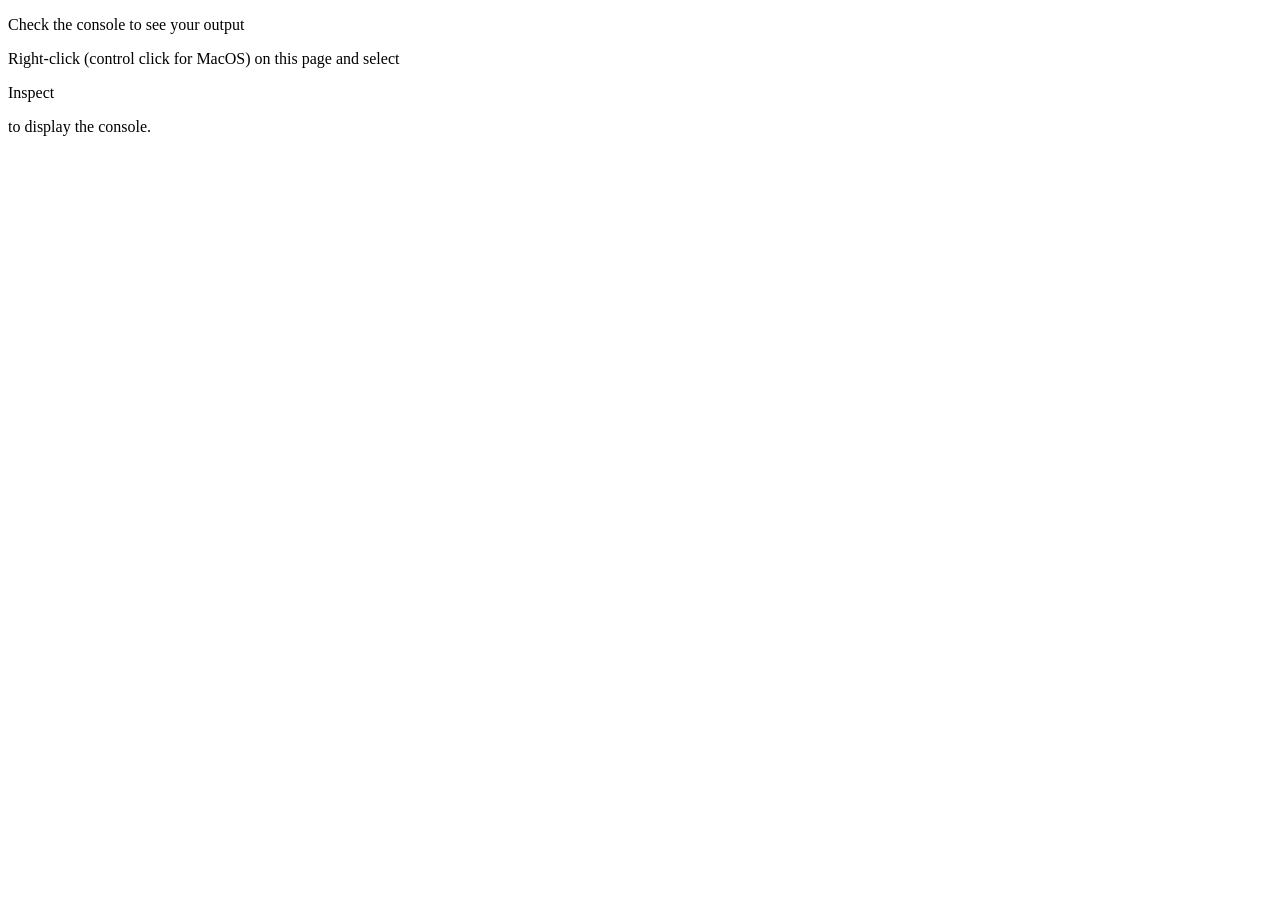
<file: hello.html>
<!DOCTYPE html>
<html lang="en">
<head>
    <meta charset="UTF-8">  
    <meta name="description" content="A page used to try step-wise debugging for the first time.">
  	<meta name="author" content="Lee Barney">
    <meta name="viewport" content="width=device-width, initial-scale=1.0">
    <title>A Simple Example</title>
</head>
<body>
    <p>Check the console to see your output</p>
    <p>Right-click (control click for MacOS) on this page and select </p>
    <p>Inspect</p>
    <p>to display the console.</p>
    <script src="learning.js"></script>
</body>
</html>
</file>
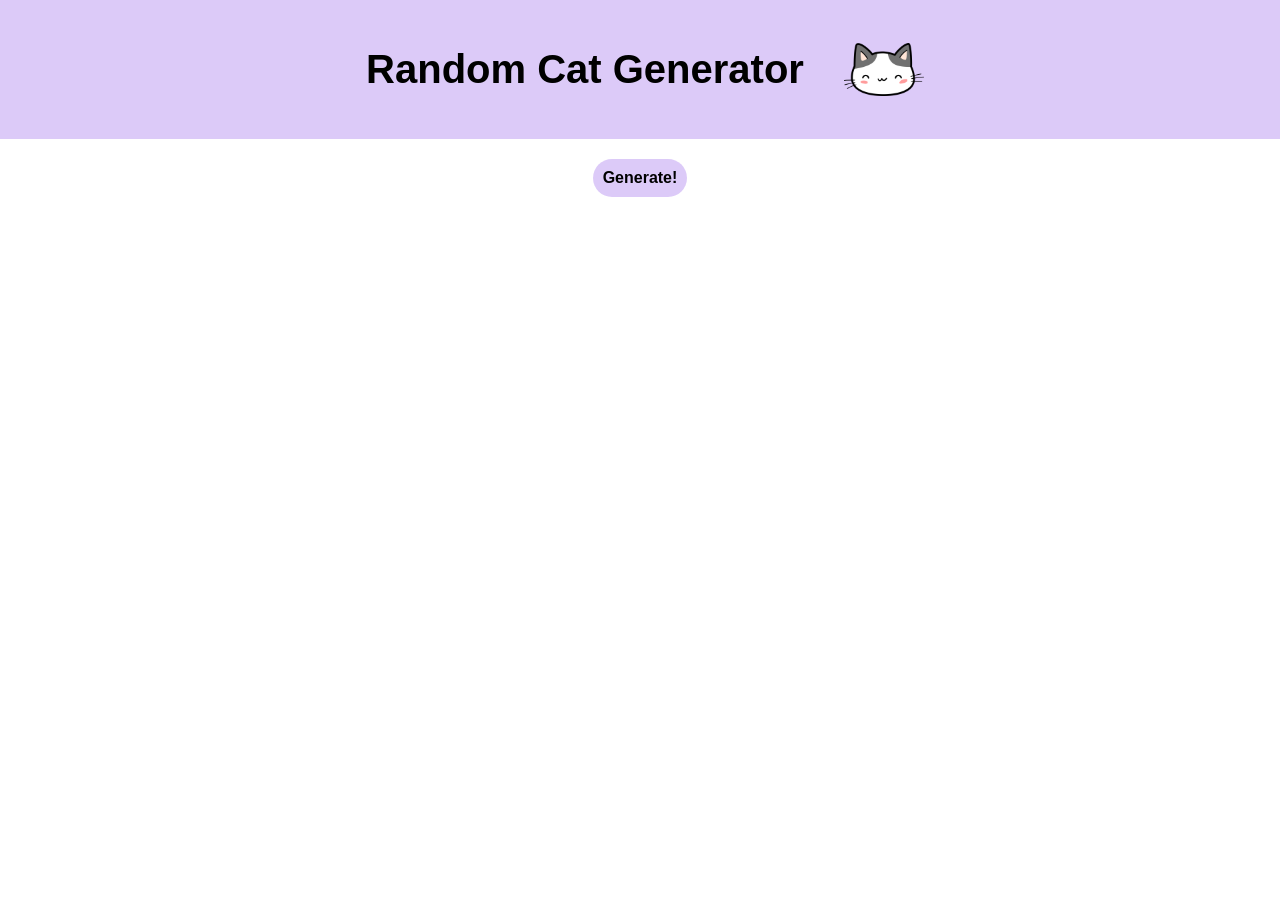
<file: finalproject/project.html>
<!DOCTYPE html>
<html lang="en">
<head>
    <meta charset="UTF-8">
    <meta http-equiv="X-UA-Compatible" content="IE=edge">
    <meta name="viewport" content="width=device-width, initial-scale=1.0">
    <title>Random Cat facts and Images generator</title>
    <link rel="stylesheet" href="styles/project.css">
    <link rel="icon" href="./faviconcat.ico">
</head>
<body>
    <header>
        <h1>Random Cat Generator</h1>
        <img src="images/cat.webp" alt="Cat">
    </header>
    <main>
    <button>Generate!</button>
    <div id="cats"></div>
    <div id="catFact"></div>
    </main>
    <script src="script/project.js"></script>
</body>
</html>
</file>
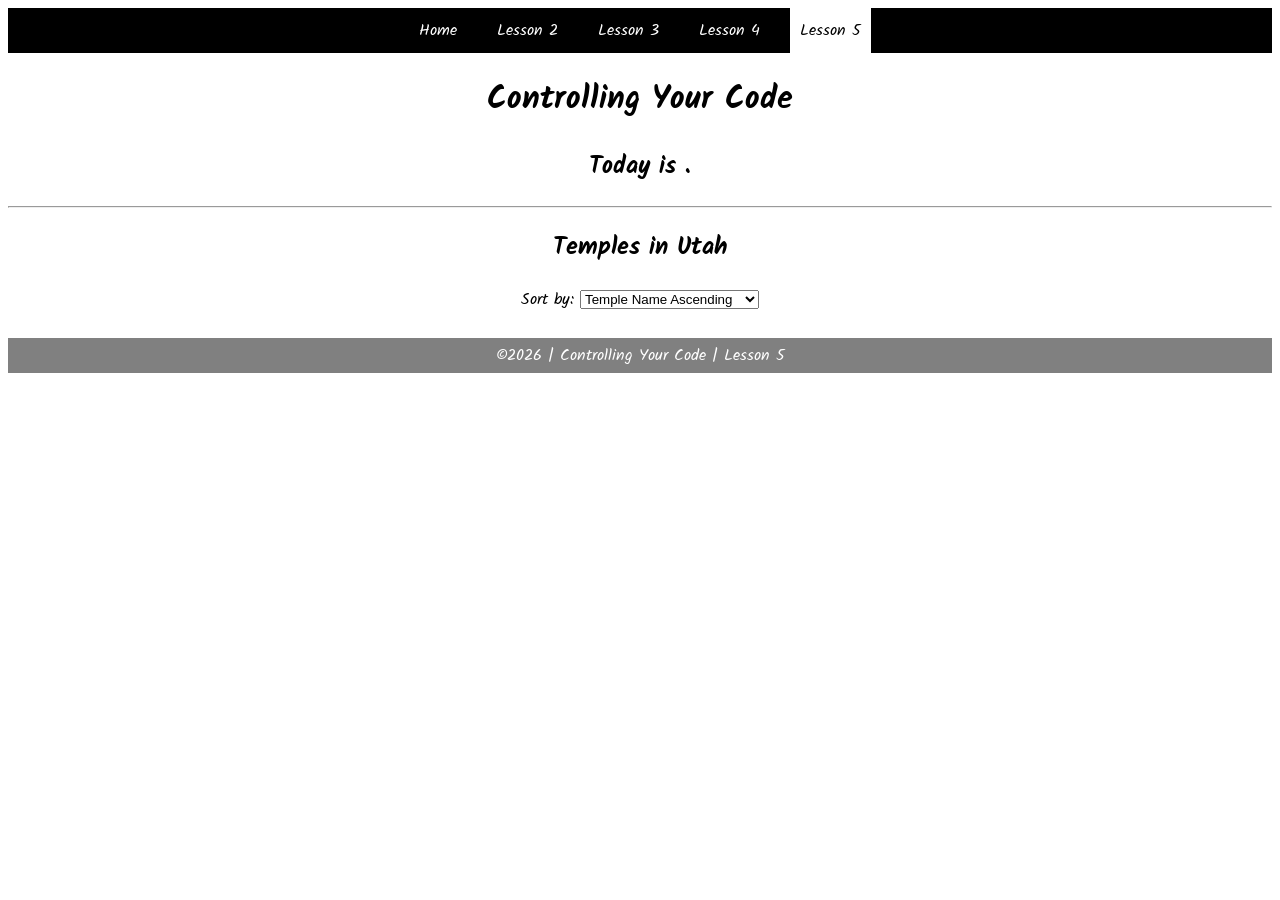
<file: student_files/task5.html>
<!DOCTYPE html>
<html lang="en">

<head>
    <meta charset="UTF-8">
    <meta name="viewport" content="width=device-width, initial-scale=1.0">
    <meta http-equiv="X-UA-Compatible" content="ie=edge">
    <title>CSE 121b: Week 05 | Sample Solution</title>
    <link href="https://fonts.googleapis.com/css?family=Kalam&display=swap" rel="stylesheet">
    <link rel="stylesheet" href="styles/main.css">
</head>

<body>
    <nav>
        <ul id="menu">
            <li><a id="toggleMenu">&equiv;</a></li>
            <li><a href="#">Home</a></li>
            <li><a href="#">Lesson 2</a></li>
            <li><a href="#">Lesson 3</a></li>
            <li><a href="#">Lesson 4</a></li>
            <li><a href="#" class="active">Lesson 5</a></li>
        </ul>
    </nav>
    <header>
        <h1>Controlling Your Code</h1>
    </header>
    <main>
        <section>
            <h2>
                Today is <span id="message2"></span>.
            </h2>
            <h3>
                <span id="message1"></span>
            </h3>
        </section>
        <hr>
        <section>
            <h2>Temples in Utah</h2>
            <p>
                Sort by: 
                <select id="sortBy">
                    <option value="templeNameAscending">Temple Name Ascending</option>
                    <option value="templeNameDescending">Temple Name Descending</option>
                </select>
            </p>
            <div id="temples">
            </div>
        </section>
    </main>
    <footer>
        &copy;<span id="year"></span> | Controlling Your Code | Lesson 5
    </footer>
    <script src="scripts/main.js"></script>
    <script src="scripts/task5.js"></script>
</body>

</html>
</file>
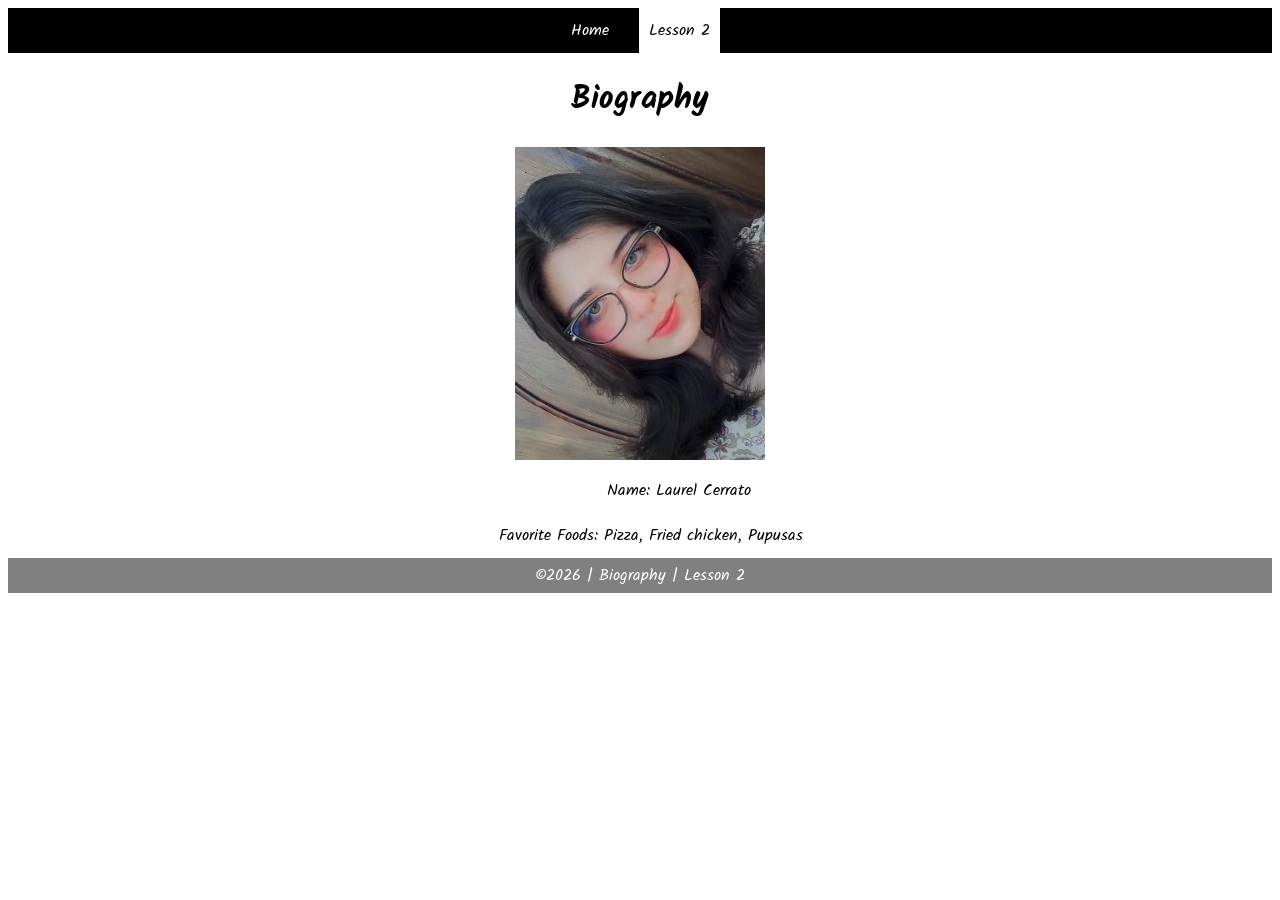
<file: week2/task2.html>
<!DOCTYPE html>
<html lang="en">

<head>
    <meta charset="UTF-8">
    <meta name="viewport" content="width=device-width, initial-scale=1.0">
    <meta http-equiv="X-UA-Compatible" content="ie=edge">
    <title>Biography | Lesson 2</title>
    <link href="https://fonts.googleapis.com/css?family=Kalam&display=swap" rel="stylesheet">
    <link rel="stylesheet" href="styles/main.css">
    <script src="scripts/task2.js" defer></script>
</head>

<body>
    <nav>
        <ul id="menu">
            <li><a id="toggleMenu">&equiv;</a></li>
            <li><a href="#">Home</a></li>
            <li><a href="#" class="active">Lesson 2</a></li>
        </ul>
    </nav>
    <header>
        <h1>Biography</h1>
        <img src="images/placeholder.png" alt="Photo">
    </header>
    <main>
        <section>
            <div>
                <label>Name:</label>
                <span id="name"></span>
            </div>
            <div>
                <label>Favorite Foods:</label>
                <span id="food"></span>
            </div>
        </section>
    </main>
    <footer>
        &copy;<span id="year"></span> | Biography | Lesson 2
    </footer>
    <script src="scripts/main.js"></script>
    <script src="scripts/task2.js"></script>
</body>

</html>
</file>
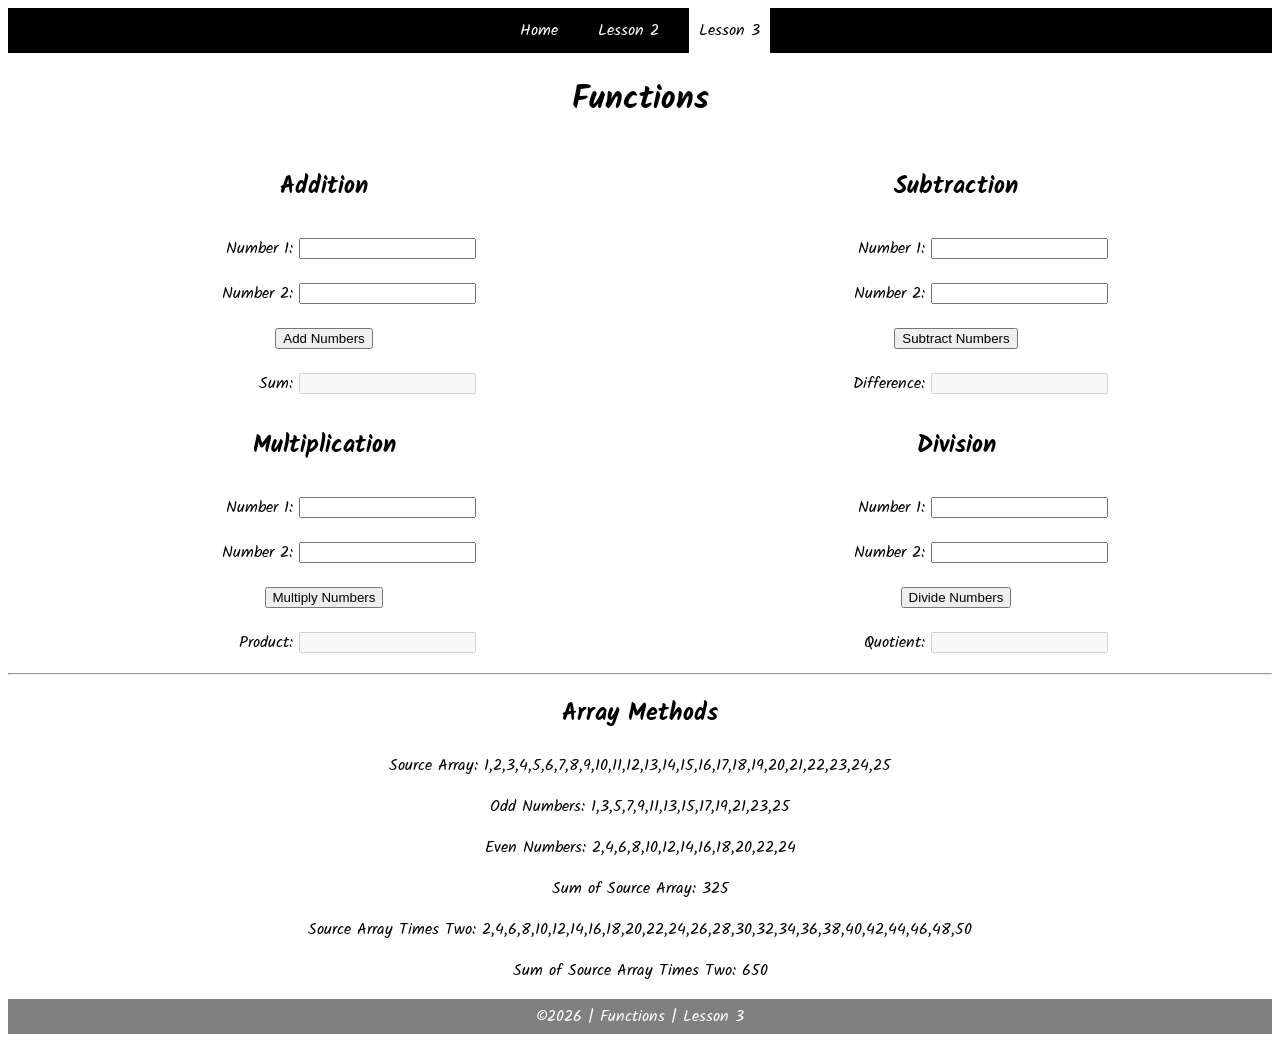
<file: week3/task3.html>
<!DOCTYPE html>
<html lang="en">

<head>
    <meta charset="UTF-8">
    <meta name="viewport" content="width=device-width, initial-scale=1.0">
    <meta http-equiv="X-UA-Compatible" content="ie=edge">
    <title>CSE 121b: Week 03 | Sample Solution</title>
    <link href="https://fonts.googleapis.com/css?family=Kalam&display=swap" rel="stylesheet">
    <link rel="stylesheet" href="styles/main.css">
</head>

<body>
    <nav>
        <ul id="menu">
            <li><a id="toggleMenu">&equiv;</a></li>
            <li><a href="#">Home</a></li>
            <li><a href="#">Lesson 2</a></li>
            <li><a href="#" class="active">Lesson 3</a></li>
        </ul>
    </nav>
    <header>
        <h1>Functions</h1>
    </header>
    <main>
        <section id="functions">
            <article>
                <h2>Addition</h2>
                <div>
                    <label for="addend1">Number 1:</label>
                    <input type="text" id="addend1" name="addend1">
                </div>
                <div>
                    <label for="addend2">Number 2:</label>
                    <input type="text" id="addend2" name="addend2">
                </div>
                <div>
                    <input type="button" id="addNumbers" value="Add Numbers">
                </div>
                <div>
                    <label for="sum">Sum:</label>
                    <input type="text" id="sum" name="sum" disabled>
                </div>
            </article>
            <article>
                <h2>Subtraction</h2>
                <div>
                    <label for="minuend">Number 1:</label>
                    <input type="text" id="minuend" name="minuend">
                </div>
                <div>
                    <label for="subtrahend">Number 2:</label>
                    <input type="text" id="subtrahend" name="subtrahend">
                </div>
                <div>
                    <input type="button" id="subtractNumbers" value="Subtract Numbers">
                </div>
                <div>
                    <label for="difference">Difference:</label>
                    <input type="text" id="difference" name="difference" disabled>
                </div>
            </article>
            <article>
                <h2>Multiplication</h2>
                <div>
                    <label for="factor1">Number 1:</label>
                    <input type="text" id="factor1" name="factor1">
                </div>
                <div>
                    <label for="factor2">Number 2:</label>
                    <input type="text" id="factor2" name="factor2">
                </div>
                <div>
                    <input type="button" id="multiplyNumbers" value="Multiply Numbers">
                </div>
                <div>
                    <label for="product">Product:</label>
                    <input type="text" id="product" name="product" disabled>
                </div>
            </article>
            <article>
                <h2>Division</h2>
                <div>
                    <label for="dividend">Number 1:</label>
                    <input type="text" id="dividend" name="dividend">
                </div>
                <div>
                    <label for="divisor">Number 2:</label>
                    <input type="text" id="divisor" name="divisor">
                </div>
                <div>
                    <input type="button" id="divideNumbers" value="Divide Numbers">
                </div>
                <div>
                    <label for="quotient">Quotient:</label>
                    <input type="text" id="quotient" name="quotient" disabled>
                </div>
            </article>
        </section>
        <hr>
        <section>
            <h2>Array Methods</h2>
            <p>
                Source Array: <span id="array"></span>
            </p>
            <p>
                Odd Numbers: <span id="odds"></span>
            </p>
            <p>
                Even Numbers: <span id="evens"></span>
            </p>
            <p>
                Sum of Source Array: <span id="sumOfArray"></span>
            </p>
            <p>
                Source Array Times Two: <span id="multiplied"></span>
            </p>
            <p>
                Sum of Source Array Times Two: <span id="sumOfMultiplied"></span>
            </p>
        </section>
    </main>
    <footer>
        &copy;<span id="year"></span> | Functions | Lesson 3
    </footer>
    <script src="scripts/main.js"></script>
    <script src="scripts/task3.js"></script>
</body>

</html>
</file>
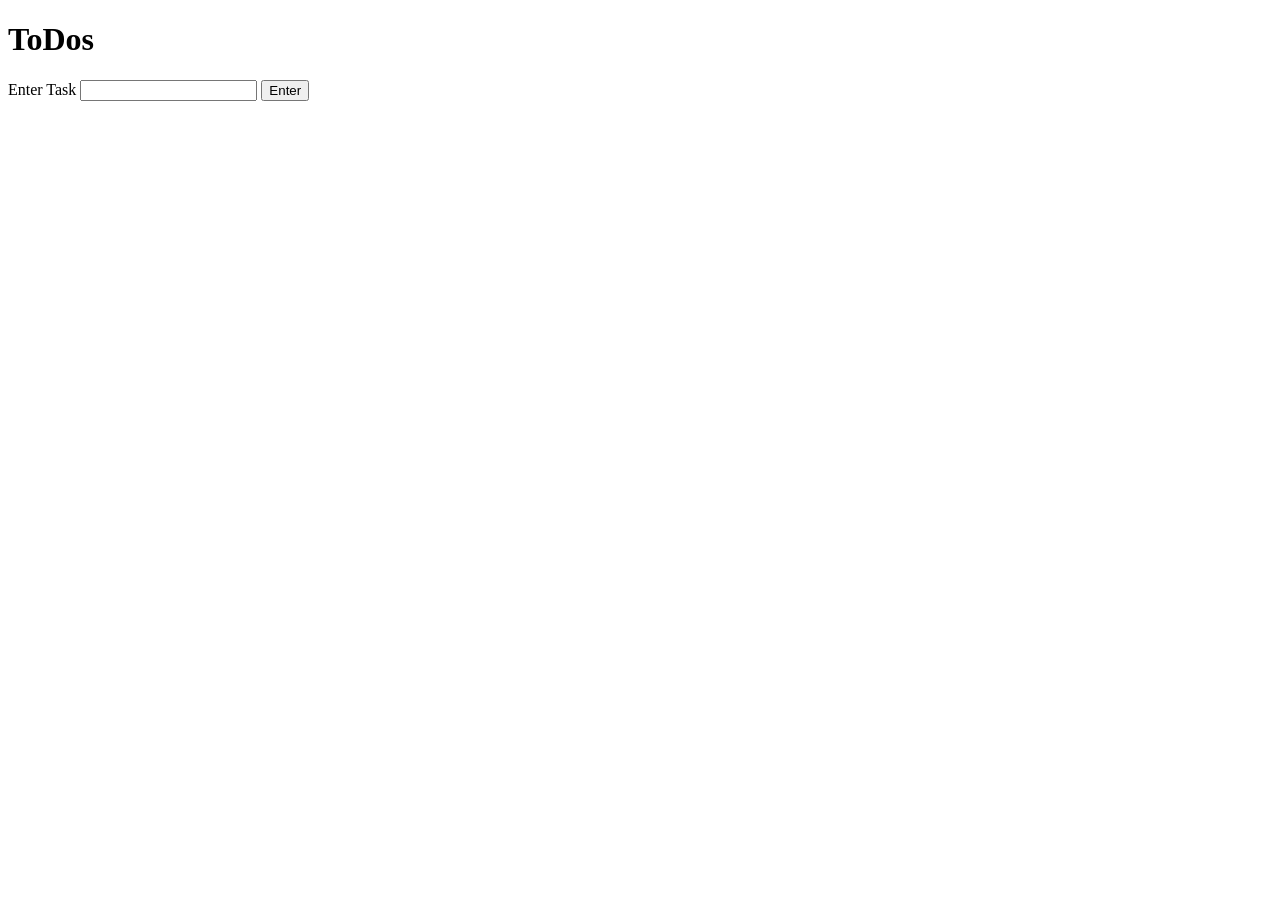
<file: week3ponder/events.html>
<!-- events.html -->
<!DOCTYPE html>
<html lang="en">
  <head>
    <meta charset="UTF-8" />
    <meta http-equiv="X-UA-Compatible" content="IE=edge" />
    <meta name="viewport" content="width=device-width, initial-scale=1.0" />
    <title>Events practice: ToDos</title>
    <style>
      .todos {
        width: 300px;
      }
      .todos > li {
        display: flex;
        justify-content: space-between;
        align-items: center;
        border: 1px solid;
        padding: 0.5em;
      }
      .todos p {
        margin: 0;
      }
      .todos span {
        cursor: pointer;
      }
      .strike {
        text-decoration: line-through;
        color: gray;
      }
    </style>
  </head>
  <body>
    <h1>ToDos</h1>
    <section>
      <label for="todo">Enter Task</label>
      <input name="todo" id="todo" />
      <button id="submitTask">Enter</button>
    </section>
    <ul id="todoList" class="todos"></ul>
    <script src="events.js"></script>
  </body>
</html>
</file>
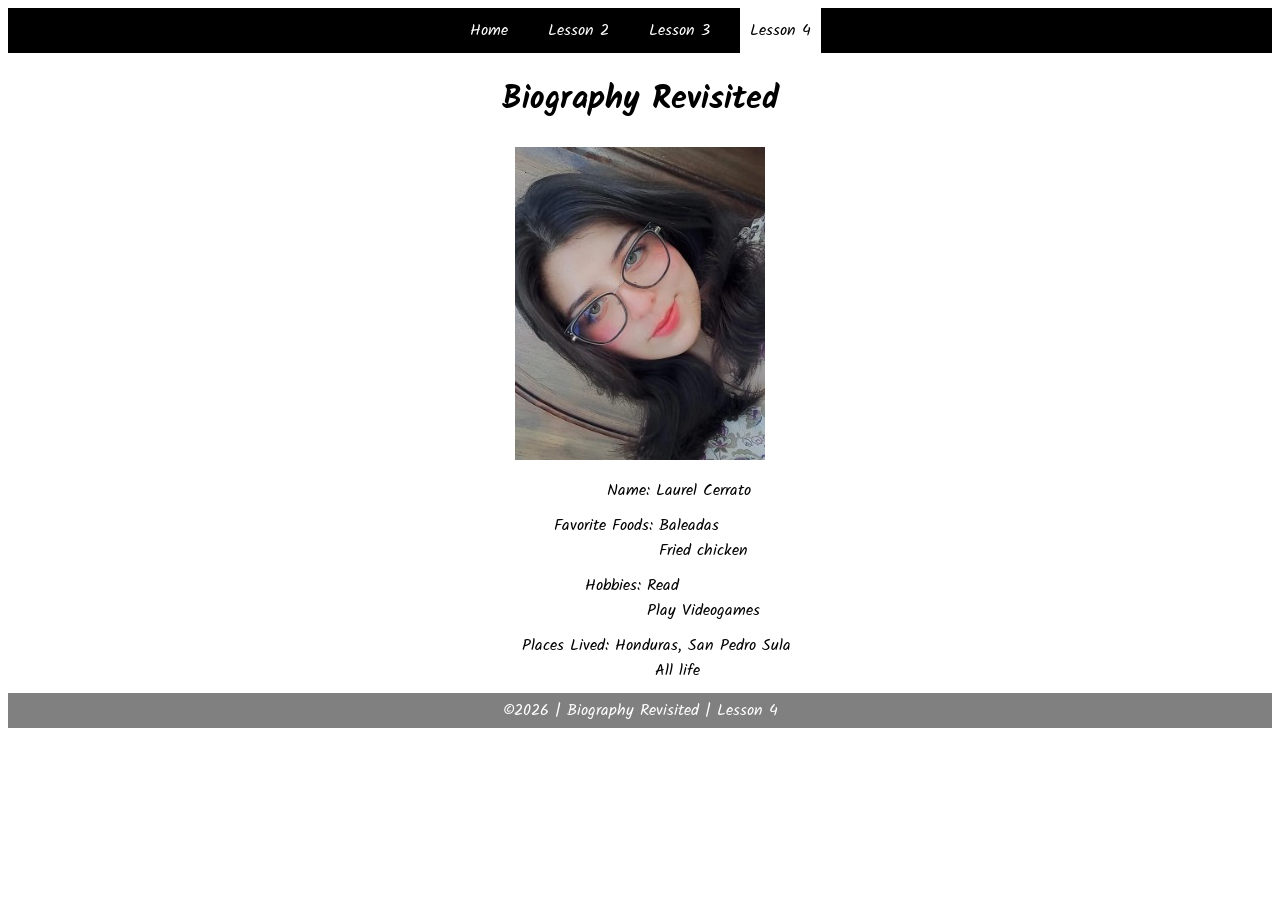
<file: week4/task4(1).html>
<!DOCTYPE html>
<html lang="en">

<head>
	<meta charset="UTF-8">
	<meta name="viewport" content="width=device-width, initial-scale=1.0">
	<meta http-equiv="X-UA-Compatible" content="ie=edge">
	<title>CSE 121b: Week 04 | Sample Solution</title>
	<link href="https://fonts.googleapis.com/css?family=Kalam&display=swap" rel="stylesheet">
	<link rel="stylesheet" href="styles/main.css">
</head>

<body>
    <nav>
        <ul id="menu">
            <li><a id="toggleMenu">&equiv;</a></li>
            <li><a href="#">Home</a></li>
            <li><a href="#">Lesson 2</a></li>
            <li><a href="#">Lesson 3</a></li>
            <li><a href="#" class="active">Lesson 4</a></li>
        </ul>
    </nav>
    <header>
        <h1>Biography Revisited</h1>
        <img id="photo" src="images/placeholder.png" alt="Photo">
    </header>
    <main>
        <section>
            <div>
                <label>Name:</label>
                <span id="name"></span>
            </div>
            <div>
                <label>Favorite Foods:</label>
                <ul id="favorite-foods"></ul>
            </div>
            <div>
                <label>Hobbies:</label>
                <ul id="hobbies"></ul>
            </div>
            <div>
                <label>Places Lived:</label>
                <dl id="places-lived"></dl>
            </div>
        </section>
    </main>
	<footer>
        &copy;<span id="year"></span> | Biography Revisited | Lesson 4
    </footer>
    <script src="scripts/main.js"></script>
    <script src="scripts/task4.js"></script>
</body>

</html>
</file>
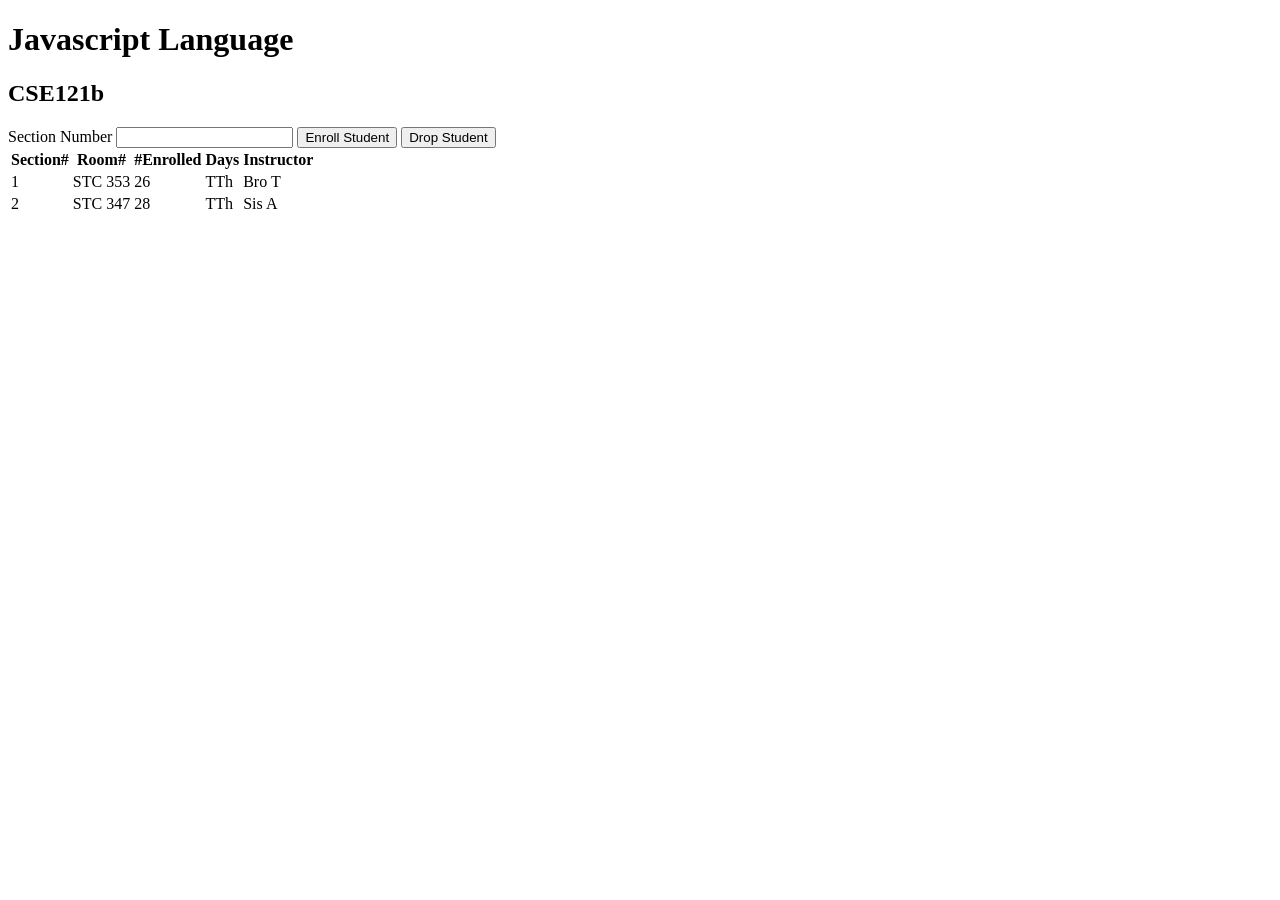
<file: beginner-html-site-styled-gh-pages/sandboxfolder/courses.html>
<!-- courses.html -->
<!DOCTYPE html>
<html lang="en">
  <head>
    <meta charset="UTF-8" />
    <meta http-equiv="X-UA-Compatible" content="IE=edge" />
    <meta name="viewport" content="width=device-width, initial-scale=1.0" />
    <title>Courses and sections</title>
    <script src="courses.js" defer></script>
  </head>
  <body>
    <h1 id="courseName"></h1>
    <h2 id="courseCode"></h2>
    <label for="sectionNumber">Section Number</label>
    <input id="sectionNumber" />
    <button id="enrollStudent">Enroll Student</button>
    <button id="dropStudent">Drop Student</button>

    <table>
      <thead>
        <tr>
          <th>Section#</th>
          <th>Room#</th>
          <th>#Enrolled</th>
          <th>Days</th>
          <th>Instructor</th>
        </tr>
      </thead>
      <tbody id="sections"></tbody>
    </table>
  </body>
</html>
</file>
<file: finalproject/styles/project.css>
body{
    margin: 0;
    font-family:'Gill Sans', 'Gill Sans MT', Calibri, 'Trebuchet MS', sans-serif;
    font-size: 20px;
}
header{
    display: flex;
    background-color: rgba(140, 82, 233, 0.3);
    text-align: center;
    justify-content: center;
}
header h1, img{
    padding: 20px;
    align-self: center;
}
header h1{
    margin-left: 10px;
}
main{
    display: flex;
    flex-direction: column;
    align-items: center;
    margin-top: 20px;
    text-align: center;
}
#cats img{
    width: 70%;
    border-radius: 10px;
    margin: 0;

}
#catFact{
    background-color: rgba(140, 82, 233, 0.3);
    border-radius: 10px;
    margin: 2vw;

}
header img{
    width: 80px;
    align-self: center;
}
button{
    background-color: rgba(140, 82, 233, 0.3);
    text-align: center;
    border-radius: 20px;
    border: none;
    padding: 10px;
    font-weight: bold;
    cursor: pointer;
    font-size: 16px;
}
</file>
<file: student_files/styles/main.css>
/* HTML Selectors */
article {
    margin: 10px;
}

body {
    font-family: 'Kalam', cursive;
}

div {
    margin: 10px;
    text-align: center;
}

footer {
    background-color: gray;
    color: white;
    padding: 5px;
    text-align: center;
}

header {
    margin: auto;
    text-align: center;
}

img {
    width: 80%;
}

label {
    display: inline-block;
    min-width: 120px;
    text-align: right;
}

main {
    text-align: center;
}

nav {
    background-color: black;
    color: white;
}

nav ul {
    display: flex;
    flex-direction: column;
    justify-content: center;
    align-content: space-around;
    margin: 0;
    padding: 0;
}

nav ul li:first-child {
    display: block;
}

nav ul li {
    display: none;
    list-style: none;
    margin: 10px;
}

nav ul li a {
    color: white;
    display: block;
    padding: 10px;
    text-decoration: none;
}
nav ul li a:hover {
    background-color: #efefef;
    color: black;
}

section {
    /* display: flex;
    flex-direction: column;
    align-items: center; */
}


/* Class Selectors */
.active {
    background-color: white;
    color: black;
}

.open li {
    display: block;
}

/* ID Selectors */
#favorite-foods, #hobbies, #places-lived {
    margin: 0;
    padding: 0;
    list-style: none;
    display: inline-block;
    text-align: left;
    vertical-align: top;
}

#temples {
    display: grid;
    grid-template-columns: 1fr;
}

/* Media Queries */
@media only screen and (min-width: 32.5em) {
    nav ul {
        flex-direction: row;
    }
    
    nav ul li:first-child {
        display: none;
    }

    nav ul li {
        display: inline;
        margin: 0 10px;
    }

    #temples {
        grid-template-columns: 1fr 1fr;
    }
}

@media only screen and (min-width: 64em) {
    #temples {
        grid-template-columns: 1fr 1fr 1fr;
    }
}
</file>
<file: week2/styles/main.css>
/* HTML Selectors */
body {
    font-family: 'Kalam', cursive;
}

div {
    margin: 10px;
    text-align: center;
}

footer {
    background-color: gray;
    color: white;
    padding: 5px;
    text-align: center;
}

header {
    margin: auto;
    text-align: center;
}

label {
    display: inline-block;
    min-width: 120px;
    text-align: right;
}

main {
    display: flex;
    justify-content: center;
}

nav {
    background-color: black;
    color: white;
}

nav ul {
    display: flex;
    flex-direction: column;
    justify-content: center;
    align-content: space-around;
    margin: 0;
    padding: 0;
}

nav ul li:first-child {
    display: block;
}

nav ul li {
    display: none;
    list-style: none;
    margin: 10px;
}

nav ul li a {
    color: white;
    display: block;
    padding: 10px;
    text-decoration: none;
}
nav ul li a:hover {
    background-color: #efefef;
    color: black;
}

section {
    display: flex;
    flex-direction: column;
    align-items: center;
}

/* Class Selectors */
.active {
    background-color: white;
    color: black;
}

.open li {
    display: block;
}

/* ID Selectors */

/* Media Queries */
@media only screen and (min-width: 32.5em) {
    nav ul {
        flex-direction: row;
    }
    
    nav ul li:first-child {
        display: none;
    }

    nav ul li {
        display: inline;
        margin: 0 10px;
    }
}
</file>
<file: week3/styles/main.css>
/* HTML Selectors */
article {
    display: flex;
    flex-direction: column;
    align-items: center;
}

body {
    font-family: 'Kalam', cursive;
}

div {
    margin: 10px;
    text-align: center;
}

footer {
    background-color: gray;
    color: white;
    padding: 5px;
    text-align: center;
}

header {
    margin: auto;
    text-align: center;
}

label {
    display: inline-block;
    min-width: 120px;
    text-align: right;
}

nav {
    background-color: black;
    color: white;
}

nav ul {
    display: flex;
    flex-direction: column;
    justify-content: center;
    align-content: space-around;
    margin: 0;
    padding: 0;
}

nav ul li:first-child {
    display: block;
}

nav ul li {
    display: none;
    list-style: none;
    margin: 10px;
}

nav ul li a {
    color: white;
    display: block;
    padding: 10px;
    text-decoration: none;
}
nav ul li a:hover {
    background-color: #efefef;
    color: black;
}

section {
    text-align: center;
}


/* Class Selectors */
.active {
    background-color: white;
    color: black;
}

.open li {
    display: block;
}

/* ID Selectors */
#functions {
    display: grid;
    grid-template-columns: 1fr;
}

/* media queries */
@media only screen and (min-width: 32.5em) {
    nav ul {
        flex-direction: row;
    }
    
    nav ul li:first-child {
        display: none;
    }

    nav ul li {
        display: inline;
        margin: 0 10px;
    }

    #functions {
        grid-template-columns: 1fr 1fr;
    }
}
</file>
<file: week4/styles/main.css>
/* HTML Selectors */
body {
    font-family: 'Kalam', cursive;
}

div {
    margin: 10px;
    text-align: center;
}

footer {
    background-color: gray;
    color: white;
    padding: 5px;
    text-align: center;
}

header {
    margin: auto;
    text-align: center;
}

label {
    display: inline-block;
    min-width: 120px;
    text-align: right;
}

nav {
    background-color: black;
    color: white;
}

nav ul {
    display: flex;
    flex-direction: column;
    justify-content: center;
    align-content: space-around;
    margin: 0;
    padding: 0;
}

nav ul li:first-child {
    display: block;
}

nav ul li {
    display: none;
    list-style: none;
    margin: 10px;
}

nav ul li a {
    color: white;
    display: block;
    padding: 10px;
    text-decoration: none;
}
nav ul li a:hover {
    background-color: #efefef;
    color: black;
}

/* Class Selectors */
.active {
    background-color: white;
    color: black;
}

.open li {
    display: block;
}

/* ID Selectors */
#favorite-foods, #hobbies, #places-lived {
    margin: 0;
    padding: 0;
    list-style: none;
    display: inline-block;
    text-align: left;
    vertical-align: top;
}

/* Media Queries */
@media only screen and (min-width: 32.5em) {
    nav ul {
        flex-direction: row;
    }
    
    nav ul li:first-child {
        display: none;
    }

    nav ul li {
        display: inline;
        margin: 0 10px;
    }
}
</file>
